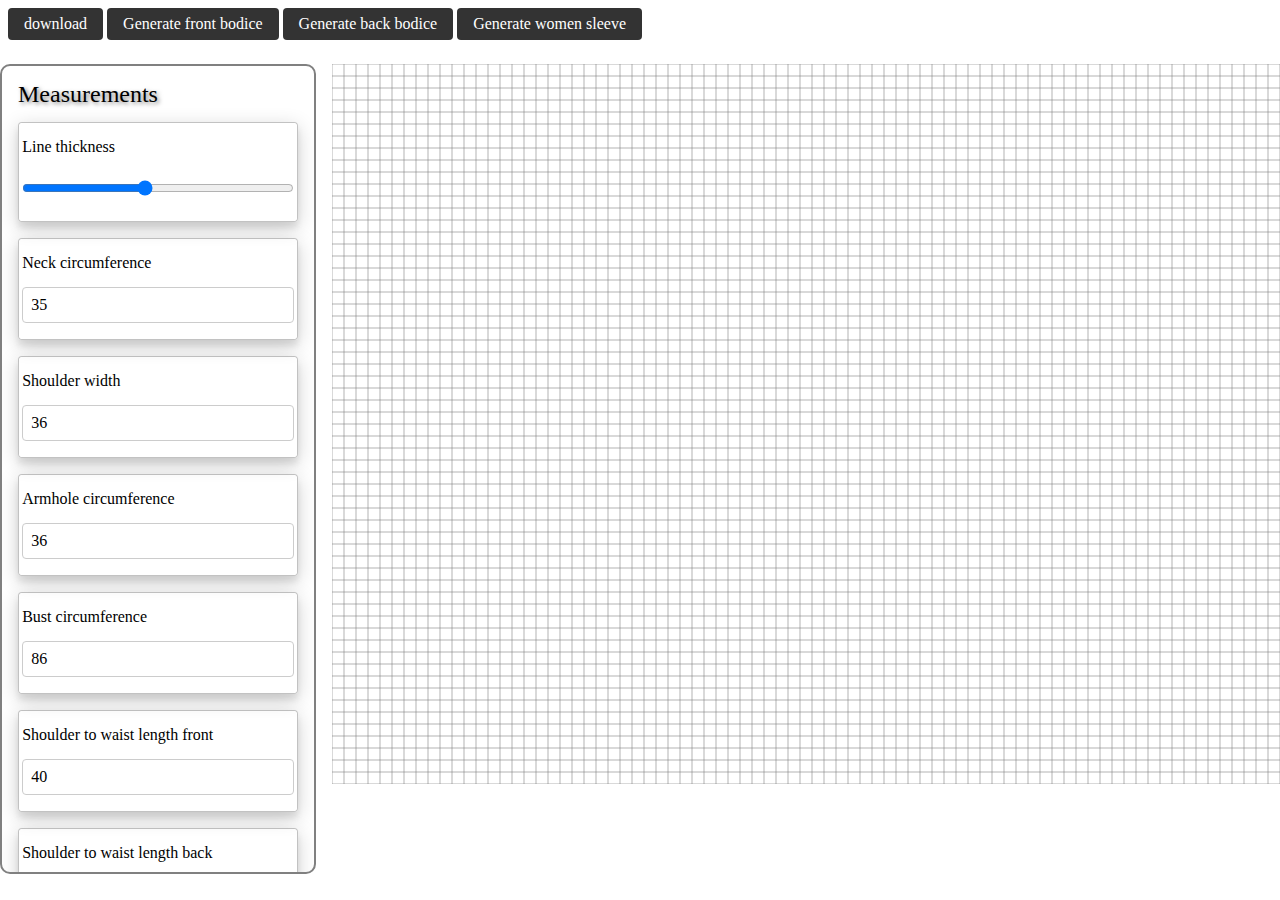
<file: index.html>
<!DOCTYPE html>
<html lang="en">

<head>
    <meta charset="UTF-8">
    <meta http-equiv="X-UA-Compatible" content="IE=edge">
    <meta name="viewport" content="width=device-width, initial-scale=1.0">
    <title>Sewing pattern generator..</title>
    <script type="module" src="./scripts/Manager.js"></script>
    <link rel="stylesheet" href="./styles/main_layout.css">
    <link rel="stylesheet" href="./styles/reset.css">
    <link rel="stylesheet" href="./styles/components.css">
  
</head>

<body>

    <div class="body_container">
        <div class="buttons_container">
            <button id="downloadSVG" title="download">
                download
            </button>
            <button id="generate_front_bodice" class="pattern">
                Generate front bodice
            </button>
    
            <button id="generate_back_bodice" class="pattern">
                Generate back bodice
            </button>

            <button id="generate_women_sleeve" class="pattern">
                Generate women sleeve
            </button>
        </div>
        <div class="left">
            <div class="measurements_container">
                <div class="measurement-title">
                    <h3>Measurements</h3>
                </div>
                <div class="measurement-group">
                    <label>Line thickness</label>
                    <input id="line-stroke" type="range" min="1" max="10" value="5" step="1">
                </div>
                <div class="measurement-group">
                    <label>Neck circumference</label>
                    <input id="neck_circ" type=" number" value="35">
                </div>
                <div class="measurement-group">
                    <label>Shoulder width</label>
                    <input id="shoulder_width" type="number" value="36">
                </div>
                <div class="measurement-group">
                    <label>Armhole circumference</label>
                    <input id="armhole_circ" type="number" value="36">
                </div>
                <div class="measurement-group">
                    <label>Bust circumference</label>
                    <input id="bust_circ" type="number" value="86">
                </div>
                <div class="measurement-group">
                    <label>Shoulder to waist length front</label>
                    <input id="shoulder_to_waist" type="number" value="40">
                </div>
                <div class="measurement-group">
                    <label>Shoulder to waist length back</label>
                    <input id="shoulder_to_waist_back" type="number" value="37">
                </div>
                <div class="measurement-group">
                    <label>Waist circumference</label>
                    <input id="waist_circ" type="number" value="70">
                </div>
                <div class="measurement-group">
                    <label>Bust span</label>
                    <input id="bust_span" type="number" value="9">
                </div>
                <div class="measurement-group">
                    <label>Bust depth</label>
                    <input id="bust_depth" type="number" value="19">
                </div>

                <div class="measurement-group">
                    <label>Front ArmHole Length</label>
                    <input id="front_armhole_length" type="number" value="18">
                </div>
                <div class="measurement-group">
                    <label>Back ArmHole Length</label>
                    <input id="back_armhole_length" type="number" value="20">
                </div>
                <div class="measurement-group">
                    <label>Wrist width</label>
                    <input id="wrist_width" type="number" value="22">
                </div>
                <div class="measurement-group">
                    <label>Sleeve Length</label>
                    <input id="sleeve_length" type="number" value="60">
                </div>
            </div>
        </div>
        <div class="right">
            <div id="container">
                <svg height="80vh" width="100%" viewBox=" 0 0 60 60" id="svg"
                    preserveAspectRatio="xMinYMid meet">
                    <path id="grid" stroke="grey " fill="none" stroke-width=".05" />
                </svg>
            </div>
        </div>
    </div>
</body>

</html>
</file>
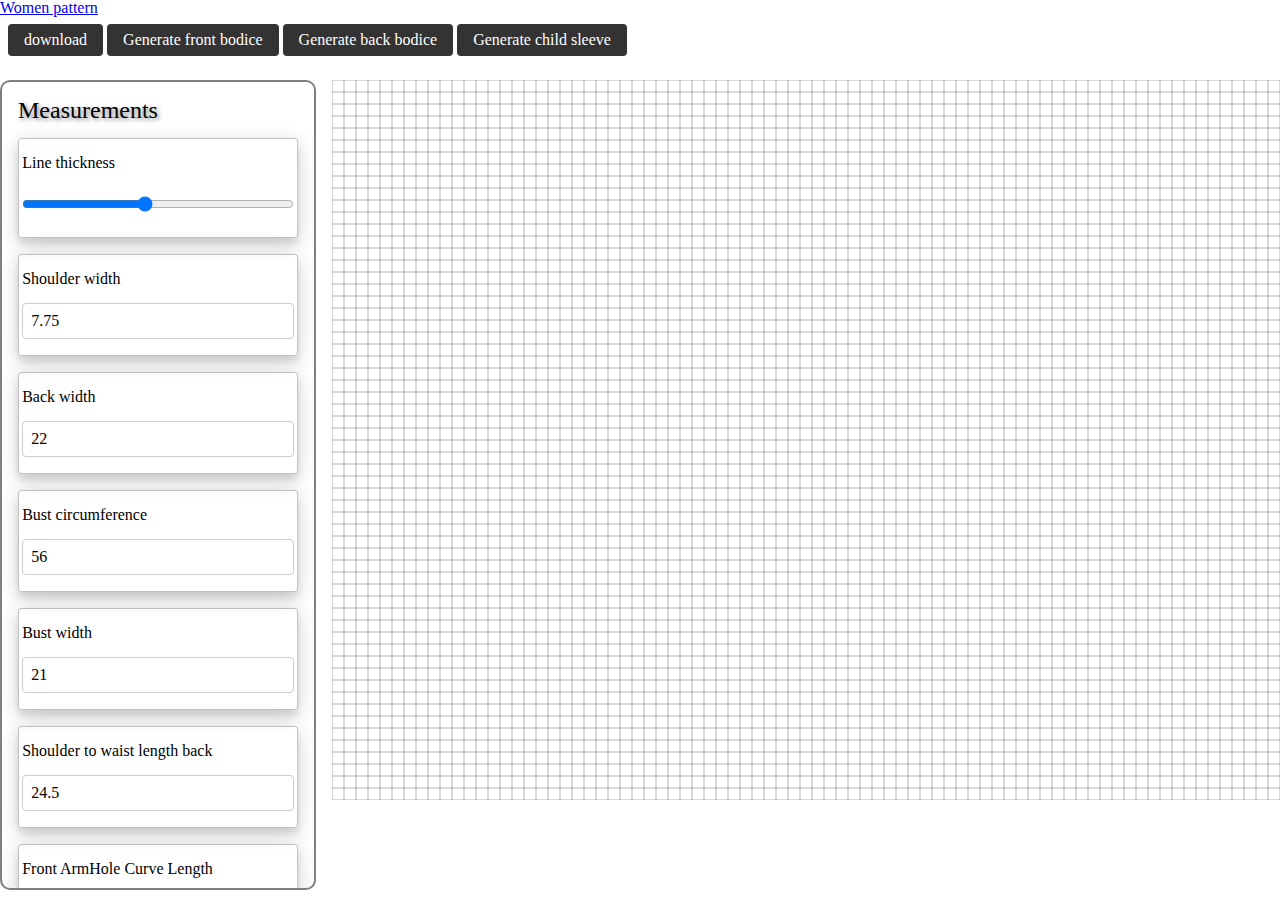
<file: childPattern.html>
<!DOCTYPE html>
<html lang="en">

<head>
    <meta charset="UTF-8">
    <meta http-equiv="X-UA-Compatible" content="IE=edge">
    <meta name="viewport" content="width=device-width, initial-scale=1.0">
    <title>Sewing pattern generator..</title>
    <script type="module" src="./scripts/Manager.js"></script>
    <link rel="stylesheet" href="./styles/main_layout.css">
    <link rel="stylesheet" href="./styles/reset.css">
    <link rel="stylesheet" href="./styles/components.css">
  
</head>

<body>
<a href="./index.html">Women pattern</a>
    <div class="body_container">
        <div class="buttons_container">
            <button id="downloadSVG" title="download">
                download
            </button>
            <button id="generate_child_front_bodice" class="pattern">
                Generate front bodice
            </button>
    
            <button id="generate_child_back_bodice" class="pattern">
                Generate back bodice
            </button>

            <button id="generate_child_sleeve" class="pattern">
                Generate child sleeve
            </button>
        </div>
        <div class="left">
            <div class="measurements_container">
                <div class="measurement-title">
                    <h3>Measurements</h3>
                </div>
                <div class="measurement-group">
                    <label>Line thickness</label>
                    <input id="line-stroke" type="range" min="1" max="10" value="5" step="1">
                </div>
           
                <div class="measurement-group">
                    <label>Shoulder width</label>
                    <input id="shoulder_width" type="number" value="7.75">
                </div>
            
                <div class="measurement-group">
                    <label>Back width</label>
                    <input id="back_width" type="number" value="22">
                </div>
                <div class="measurement-group">
                    <label>Bust circumference</label>
                    <input id="bust_circ" type="number" value="56">
                </div>

                <div class="measurement-group">
                    <label>Bust width</label>
                    <input id="bust_width" type="number" value="21">
                </div>


                <div class="measurement-group">
                    <label>Shoulder to waist length back</label>
                    <input id="shoulder_to_waist_back" type="number" value="24.5">
                </div>
                


                <!-- Sleeve -->
                <div class="measurement-group">
                    <label>Front ArmHole Curve Length</label>
                    <input id="front_armhole_curve_length" type="number" value="15">
                </div>
                <div class="measurement-group">
                    <label>Back ArmHole Curve Length</label>
                    <input id="back_armhole_curve_length" type="number" value="16">
                </div>
                <div class="measurement-group">
                    <label>Back ArmHole Length</label>
                    <input id="back_armhole_length" type="number" value="12.9">
                </div>
                <div class="measurement-group">
                    <label>Wrist width</label>
                    <input id="wrist_width" type="number" value="12">
                </div>
                <div class="measurement-group">
                    <label>Sleeve Length</label>
                    <input id="sleeve_length" type="number" value="35">
                </div>
            </div>
        </div>
    <div class="right">
            <div id="container">
                <svg height="80vh" width="100%" viewBox=" 0 0 60 60" id="svg"
                    preserveAspectRatio="xMinYMid meet">
                    <path id="grid" stroke="grey " fill="none" stroke-width=".05" />
                </svg>
            </div>
        </div>
    </div>
</body>

</html>
</file>
<file: styles/main_layout.css>
.body_container {
  display: grid;
  grid-template-columns: 1fr 3fr; /* Split the container into two equal columns */
  grid-template-rows: auto; /* Each row will have a height determined by its content */
  grid-template-areas: "buttons buttons" "left right";
  gap: 1rem;
}

.left {
  grid-area: left;
  border: 2px solid gray;
  padding: 1rem 1rem;
  overflow-y: scroll;
  max-height: 90vh;
  border-radius: 10px;
  scroll-behavior: smooth;
}

.right {
  grid-area: right;
}

.buttons_container {
  grid-area: buttons;
}


::-webkit-scrollbar {
  width: 12px;
  height: 12px;
}

::-webkit-scrollbar-thumb {
  background: #333;
  border-radius: 6px;
}

::-webkit-scrollbar-track {
  background: #ddd;
  border-radius: 6px;
}
</file>
<file: styles/components.css>
.measurements_container {
  display: flex;
  flex-direction: column;
  justify-content: flex-start;
  gap: 1rem;
}

.measurements_container > .measurement-group {
  padding: 1rem 0.2rem;
  display: flex;
  flex-direction: column;
  justify-content: flex-start;
  gap: 1rem;
  border: 1px solid rgba(0, 0, 0, 0.24);
  border-radius: 0.2rem;
  box-shadow: 0 5px 20px rgba(0, 0, 0, 0.19), 0 6px 6px rgba(0, 0, 0, 0.084);
}

.measurements_container > .measurement-title {
  text-shadow: 2px 2px 4px rgba(0, 0, 0, 0.5);
  font-size: 1.5em;
}

input {
  padding: 0.5em;
  border: 1px solid #ccc;
  border-radius: 4px;
  font-size: 1em;
  transition: all 0.2s;
}
input:hover {
  border-color: #999;
}
input:focus {
  border-color: #666;
  box-shadow: 0 0 2px #666;
  outline: none;
}

button {
  padding: 0.5em 1em;
  border: none;
  border-radius: 4px;
  font-size: 1em;
  color: #fff;
  background-color: #333;
  transition: all 0.2s;
}
button:hover {
  background-color: #666;
}

button:focus {
  outline: none;
  box-shadow: 0 0 2px #333;
}


.buttons_container{
  padding: .5rem .5rem
}
</file>
